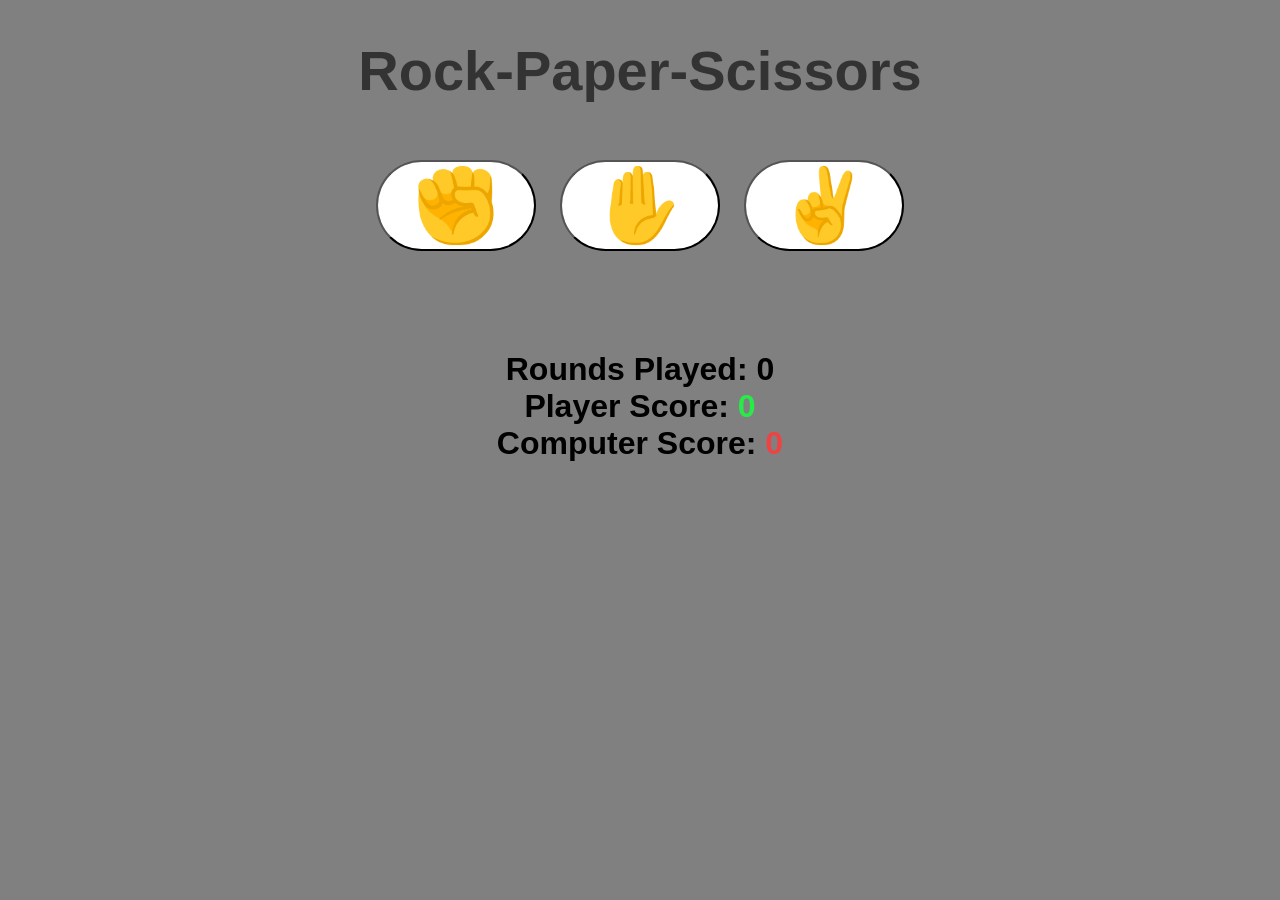
<file: index.html>
<!DOCTYPE html>
<html lang="en">
<head>
    <meta charset="UTF-8">
    <meta name="viewport" content="width=device-width, initial-scale=1.0">
    <title>Game</title>
    <link rel="stylesheet" href="style.css">
</head>
<body>
    <h1>Rock-Paper-Scissors</h1>
    <div class="choices">
        <button onclick="playGame('rock')">✊</button>
        <button onclick="playGame('paper')">✋</button>
        <button onclick="playGame('scissors')">✌️</button>
    </div>
        <div id="PlayerDisplay"></div>
        <div id="ComputerDisplay"></div>
        <div id="ResultDisplay"></div>
        <div id="gameStatusDisplay"></div>
        <div class="roundsDisplay">Rounds Played:
        <span id="rounds">0</span>
    </div>
        <div class="scoreDisplay">Player Score: 
            <span id="playerScoreDisplay">0</span>
        </div>
    
        <div class="scoreDisplay">Computer Score: 
            <span id="computerScoreDisplay">0</span>
        </div>
        <script src="node.js"></script>
</body>
</html>
</file>
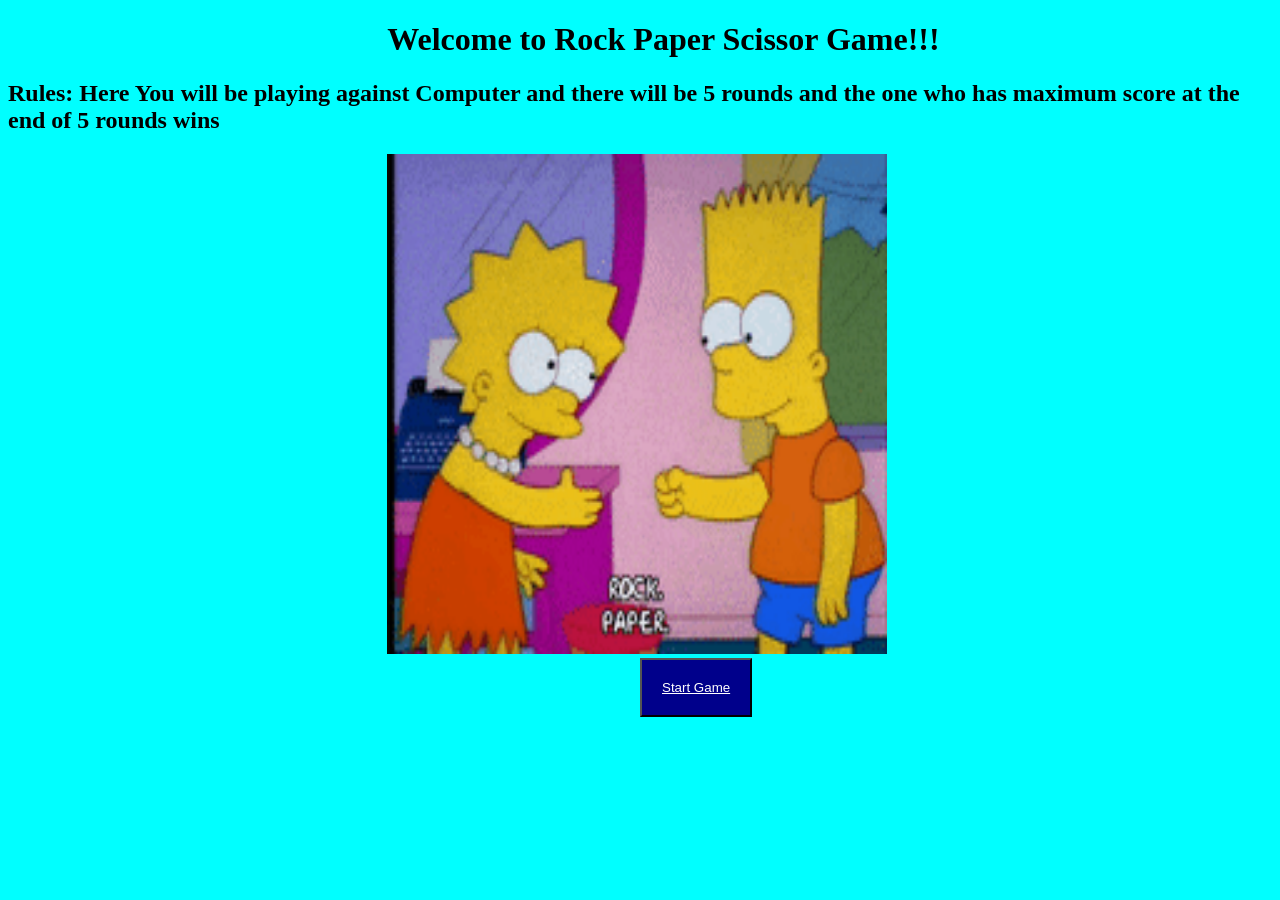
<file: display.html>
<!DOCTYPE html>
<html lang="en">
<head>
    <meta charset="UTF-8">
    <meta name="viewport" content="width=device-width, initial-scale=1.0">
    <title>Game</title>
    <style>
    #image{
        margin-left: 30%;
    }
    #center{
        margin-left: 50%;
        padding: 20px;
        background-color: darkblue
    }
    a{
        color: white;
    }
    html{
        background-color: aqua;
    }
    h1{
        margin-left: 30%;
    }
    </style>
</head>
<body>
    <h1>Welcome to Rock Paper Scissor Game!!! </h1>
    <h2>Rules: Here You will be playing against Computer and there will be 5 rounds and the one who has maximum score at the end of 5 rounds wins</h2>
    <img id="image" src="image.png" height="500" width="500">
    <button id="center">
        <a href="index.html">Start Game</a>
    </button>
</body>
</html>
</file>
<file: style.css>
body{
    font-family: Arial, sans-serif;
    font-weight: bold;
    margin: 0;
    display: flex;
    flex-direction: column;
    align-items: center;
}
h1{
    font-size: 3.5rem;
    color: hsl(0, 0%, 20%);
}
.choices{
    margin-top: 10px;
    margin-bottom: 30px;
}
.choices button{
    font-size: 4.5rem;
    min-width: 160px;
    margin: 10px 10px;
    border-radius: 75px;
    background-color: white;
    cursor: pointer;
}
.choices button:hover{
    background-color:skyblue;
}
.roundsDisplay{
    font-size: 2rem;
}
#PlayerDisplay, #ComputerDisplay,#gameStatusDisplay{
    font-size: 2.5rem;
}
#ResultDisplay{
    font-size: 5rem;
    margin: 30px;
}
.scoreDisplay{
    font-size: 2rem;
}
.greenText, #playerScoreDisplay{
    color: hsl(130, 84%, 54%);
}
.redText, #computerScoreDisplay{
    color: hsl(0, 84%, 60%);
}
.m{
    font-size: 35px;
    min-width: 200;
    margin-top: 10px;
    margin-bottom: 25px;
}
.n{
    display: inline-block;
    padding: 20px 30px;
    margin-top: 20px;
    font-size: 1.5rem;
    color: white;
    background-color: hsl(240, 9%, 91%);
    border-radius: 10px;
    transition: background-color 0.3s ease, transform 0.3s ease;
}
html{
    background-color: gray;
}
</file>
